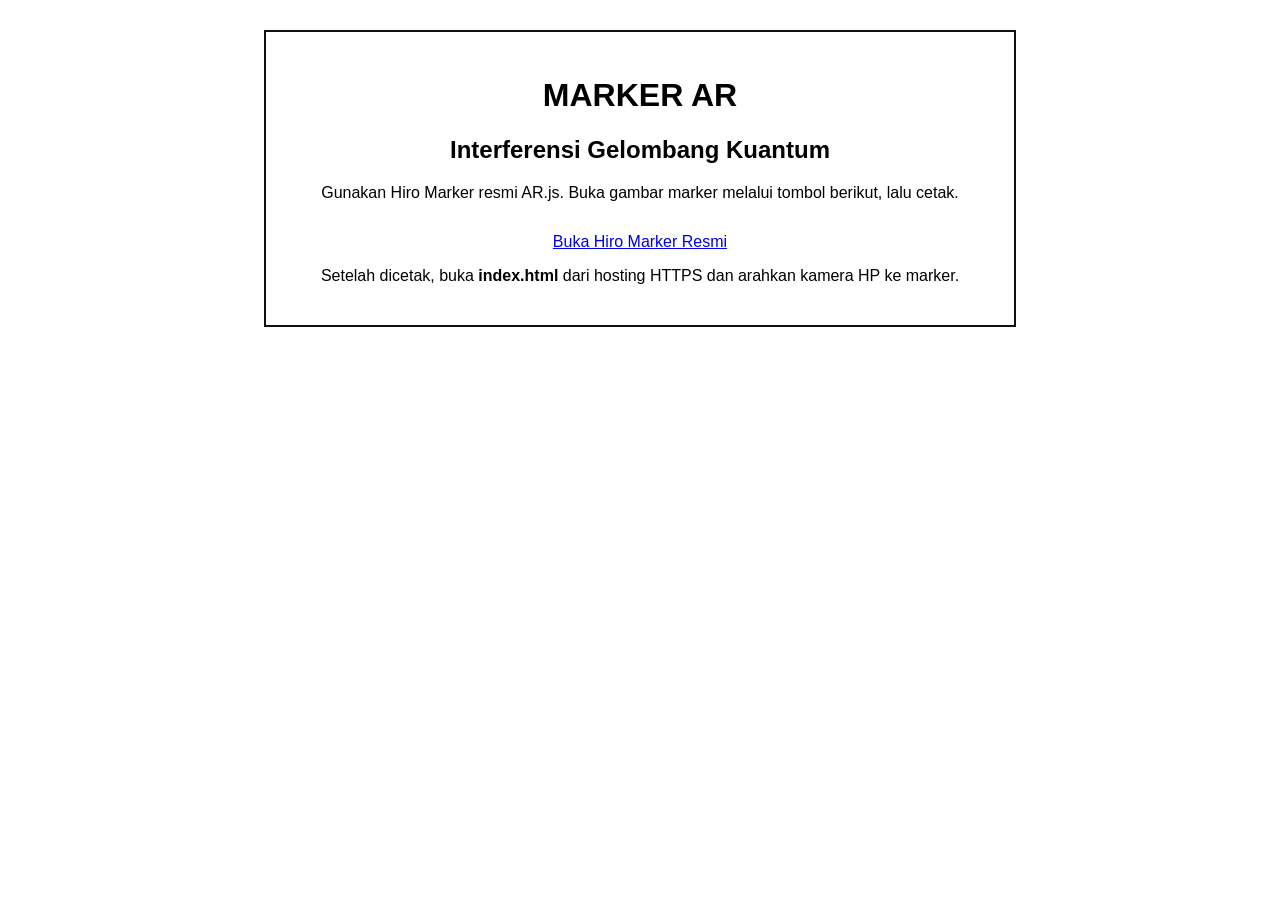
<file: marker.html>
<!doctype html>
<html lang="id"><head><meta charset="utf-8"><title>Marker AR - Interferensi Gelombang Kuantum</title>
<style>
body{font-family:Arial;text-align:center;margin:30px}.box{max-width:700px;margin:auto;border:2px solid #111;padding:24px}
img{width:55%;max-width:420px;border:12px solid #000}
a{display:inline-block;margin-top:15px}
</style></head>
<body><div class="box">
<h1>MARKER AR</h1>
<h2>Interferensi Gelombang Kuantum</h2>
<p>Gunakan Hiro Marker resmi AR.js. Buka gambar marker melalui tombol berikut, lalu cetak.</p>
<p><a href="https://raw.githubusercontent.com/AR-js-org/AR.js/master/data/images/hiro.png" target="_blank">Buka Hiro Marker Resmi</a></p>
<p>Setelah dicetak, buka <b>index.html</b> dari hosting HTTPS dan arahkan kamera HP ke marker.</p>
</div></body></html>
</file>
